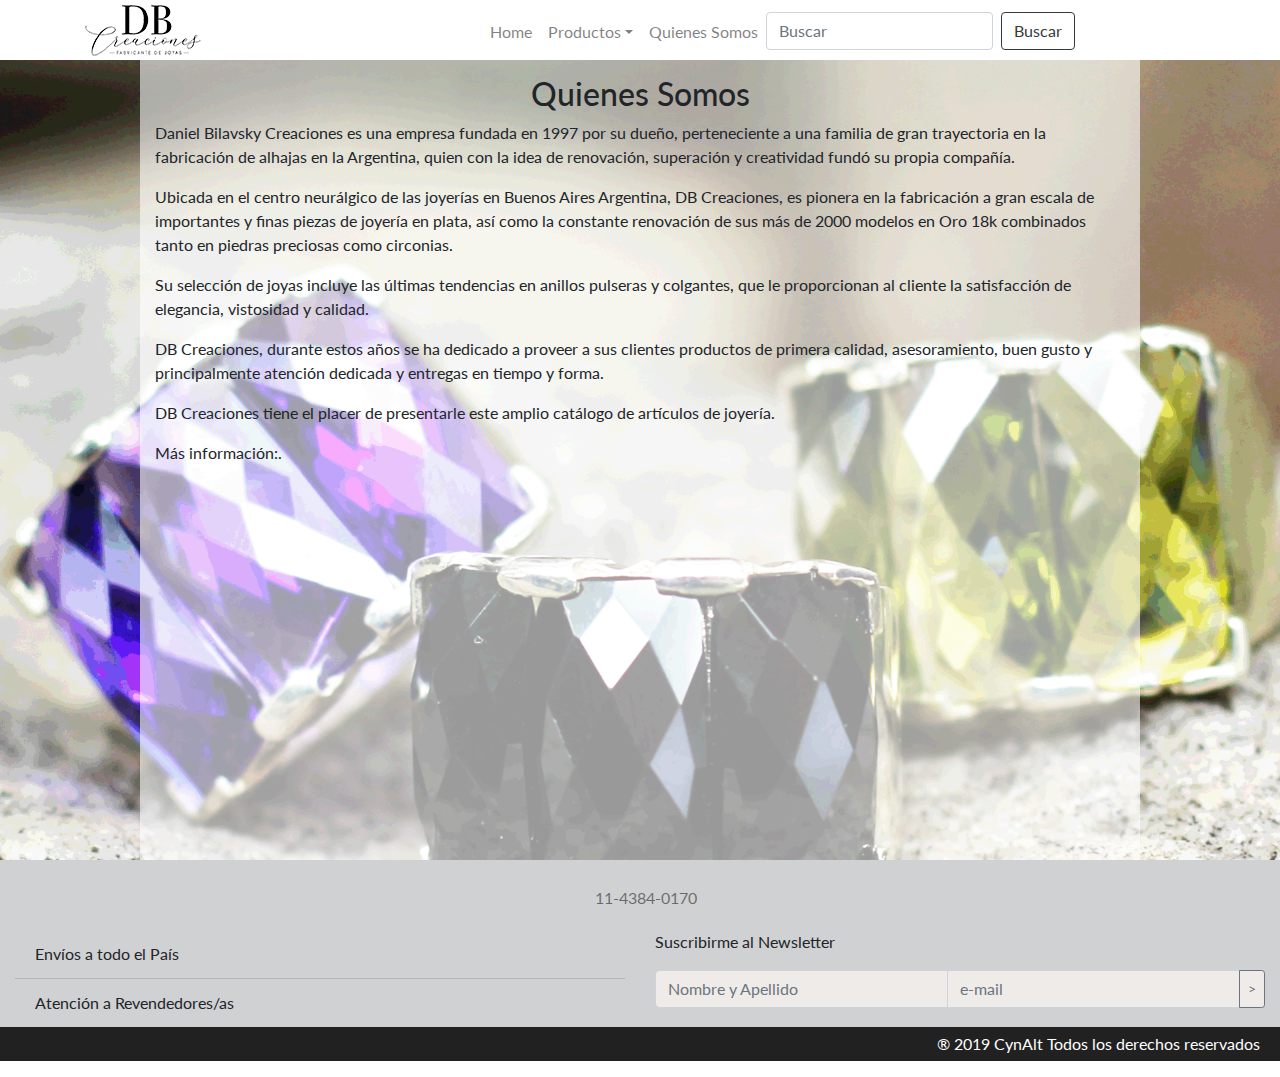
<file: sitio/quienesSomos.html>
<!doctype html>
<html class="no-js" lang="">
    <head>
        <meta charset="utf-8">
        <meta http-equiv="x-ua-compatible" content="ie=edge">
        <title>Cynthia</title>
        <meta name="description" content="">
        <meta name="viewport" content="width=device-width, initial-scale=1">
        <!--font Lato-->
        <link href="https://fonts.googleapis.com/css?family=Lato:700&display=swap" rel="stylesheet">
        <link rel="icon" href="img/diamond.png" sizes="32x32" type="image/png">
        <!-- Place favicon.ico in the root directory -->

        <link rel="stylesheet" href="css/normalize.css">
        <!-- Bootstrap -->
        <link rel="stylesheet" href="https://maxcdn.bootstrapcdn.com/bootstrap/4.0.0/css/bootstrap.min.css" integrity="sha384-Gn5384xqQ1aoWXA+058RXPxPg6fy4IWvTNh0E263XmFcJlSAwiGgFAW/dAiS6JXm" crossorigin="anonymous">
        <link rel="stylesheet" href="https://use.fontawesome.com/releases/v5.0.13/css/all.css" integrity="sha384-DNOHZ68U8hZfKXOrtjWvjxusGo9WQnrNx2sqG0tfsghAvtVlRW3tvkXWZh58N9jp" crossorigin="anonymous">
        <link rel="stylesheet" href="css/main.css">
        <link rel="stylesheet" href="css/estilos.css">



        <script src="js/vendor/modernizr-2.8.3.min.js"></script>
        

    </head>
    <body>
        <!-- Header Logo + Menu + Buscar -->
        <header class="container-fluid header1" id="header">
            <div class="container">
                <div class="row justify-content-betwwen">
                    <div class="col-md-4">
                        <a href="#">
                        <img src="img/Logo.png" alt="Logo" class="fluid">
                        </a>
                    </div>

                    <div class="column">
                        <nav class="navbar navbar-expand-lg navbar-light">
                            <a class="navbar-brand" href="#"></a>
                            <button class="navbar-toggler" type="button" data-toggle="collapse" data-target="#navbarSupportedContent" aria-controls="navbarSupportedContent" aria-expanded="false" aria-label="Toggle navigation">
                                <span class="navbar-toggler-icon"></span>
                            </button>

                            <div class="collapse navbar-collapse" id="navbarSupportedContent">
                            <ul class="navbar-nav mr-auto">
                              <li class="nav-item">
                                <a class="nav-link" href="index.html">Home</a>
                              </li>
                              <li class="nav-item dropdown">
                                <!--
                                <a class="nav-link" href="#">Productos</a>
                            -->
                                <a class="nav-link dropdown-toggle" href="#" id="navbarDropdown" role="button" data-toggle="dropdown" aria-haspopup="true" aria-expanded="false">Productos</a>
                                <div class="dropdown-menu" aria-labelledby="navbarDropdown">
                                  <a class="dropdown-item" href="https://www.dbcreacionesonline.com/anillos-rodinados/?mpage=3">Anillos</a>
                                  <a class="dropdown-item" href="https://www.dbcreacionesonline.com/aros/?mpage=2">Aros</a>
                                  <a class="dropdown-item" href="https://www.dbcreacionesonline.com/pulseras/">Pulseras
                                  </a>
                                  <a class="dropdown-item" href="https://www.dbcreacionesonline.com/collares/">Collares</a>
                                  <div class="dropdown-divider"></div>
                                  <a class="dropdown-item" href="#seccionNovedades">Novedades</a>
                                </div>
                              </li>
                              
                              <li class="nav-item">
                                <a class="nav-link" href="quienesSomos.html">Quienes Somos</a>
                              </li>
                              
                              <li>
                                  <form class="form-inline my-2 my-lg-0">
                                    <input class="form-control mr-sm-2" type="search" placeholder="Buscar" aria-label="Search">
                                    <button class="btn btn-outline-dark my-2 my-sm-0" type="submit">Buscar</button>
                                </form>
                              </li>
                              
                            </ul>
                            
                            </div>
                        </nav>
                        
                </div>

            </div>
          
        </header>
        <section class="container-fluid" id="qsSeccion1">
          <div class="container" id="qscontenedor">
            <h2 style="text-align: center">Quienes Somos</h2>
            <p>Daniel Bilavsky Creaciones es una empresa fundada en 1997 por su dueño, perteneciente a una familia de gran trayectoria en la fabricación de alhajas en la Argentina, quien con la idea de renovación, superación y creatividad fundó su propia compañía.</p> 

            <p>Ubicada en el centro neurálgico de las joyerías en Buenos Aires Argentina, DB Creaciones, es pionera en la fabricación a gran escala de importantes y finas piezas de joyería en plata, así como la constante renovación de sus más de 2000 modelos en Oro 18k combinados tanto en piedras preciosas como circonias. </p>

            <p>Su selección de joyas incluye las últimas tendencias en anillos pulseras y colgantes, que le proporcionan al cliente la satisfacción de elegancia, vistosidad y calidad. </p>

            <p>DB Creaciones, durante estos años se ha dedicado a proveer a sus clientes productos de primera calidad, asesoramiento, buen gusto y principalmente atención dedicada y entregas en tiempo y forma. </p>

            <p>DB Creaciones tiene el placer de presentarle este amplio catálogo de artículos de joyería. </p>

            <p>Más información:.</p>

          </div>
 
        </section>

        <section class="container-fluid MT-5 seccion6">
          <div class="container">
            <div class="row justify-content-betwwen">
              
              <div class="col-md-4">
                <nav class="navbar navbar-light" style="background-color: #D0D1D2;">
                  <span class="navbar-text">
                    
                  </span>
                </nav>
                
              </div>
            
              <div class="col-md-6">
                
               <nav class="navbar navbar-expand-lg navbar-light" style="background-color: #D0D1D2;">
                
                <div class="" id="navbarSupportedContent">
                  <ul class="navbar-nav mr-auto">
              
                    <li class="nav-item">
                      <a class="nav-link" href="https://www.facebook.com/dbcreaciones/notifications/">
                        <i class="fab fa-facebook icon"></i>
                      </a>
                    </li>
                    <li class="nav-item">
                      <a class="nav-link" href="https://www.instagram.com/db_creaciones/">
                        <i class="fab fa-instagram icon"></i>
                      </a>
                    </li>
                    <li class="nav-item">
                      <a class="nav-link" href="https://www.youtube.com/channel/UCdTemVHvenON14iL43VDZQw?view_as=subscriber">
                        <i class="fab fa-youtube icon"></i>
                      </a>
                    </li>
                    <li class="nav-item">
                      <a class="nav-link" href="#">
                        <i class="fas fa-at icon"></i>
                      </a>
                    </li>
                    <li class="nav-text">
                      <span class="navbar-text">
                    <i class="fas fa-phone-square icon"></i>
                      11-4384-0170
                  </span>
                    </li>

                  </ul>
                </div>
               </nav> 
             </div>
             <div class="col-md-2">
                <nav class="navbar navbar-light" style="background-color: #D0D1D2;">
                  <span class="navbar-text">
                    
                  </span>
                </nav>
                
              </div> 
            </div>

           </div>
            <div class="row">
              <div class="col-md-6">
               <ul class="list-group list-group-flush" >
                <!--
                <li class="list-group-item colorFooter">Joyas de Excelencia</li>
                <li class="list-group-item colorFooter">Garantía de Calidad</li>
                <li class="list-group-item colorFooter">Asesoramiento Especializado</li>
              -->
                <li class="list-group-item colorFooter">
                  <i class="fas fa-shipping-fast"></i> Envíos a todo el País
                </li>
                <li class="list-group-item colorFooter">
                  <i class="far fa-address-card"></i> Atención a Revendedores/as</li>
               </ul>
              </div>
              <div class="col-md-6">
                <p>Suscribirme al Newsletter</p>
                <div class="input-group mb-3">
                <input type="text" class="form-control colorFormFooter" placeholder="Nombre y Apellido" aria-label="nombre" aria-describedby="button-addon2">
                <input type="text" class="form-control colorFormFooter" placeholder="e-mail" aria-label="email" aria-describedby="button-addon2">
                <div class="input-group-append">
                  <button class="btn btn-outline-secondary btn-sm colorFormFooter" type="button" id="button-addon2">></button>
                </div>
              </div>
              </div>
            </div>
          </div>
        </section>
        <section class="container-fluid seccion7">
          <p class="txt_2">® 2019 CynAlt Todos los derechos reservados</p>
        </section>

        
    
    <script src="https://code.jquery.com/jquery-3.2.1.slim.min.js" integrity="sha384-KJ3o2DKtIkvYIK3UENzmM7KCkRr/rE9/Qpg6aAZGJwFDMVNA/GpGFF93hXpG5KkN" crossorigin="anonymous"></script>
    <script src="https://cdnjs.cloudflare.com/ajax/libs/popper.js/1.12.9/umd/popper.min.js" integrity="sha384-ApNbgh9B+Y1QKtv3Rn7W3mgPxhU9K/ScQsAP7hUibX39j7fakFPskvXusvfa0b4Q" crossorigin="anonymous"></script>
    <script src="https://maxcdn.bootstrapcdn.com/bootstrap/4.0.0/js/bootstrap.min.js" integrity="sha384-JZR6Spejh4U02d8jOt6vLEHfe/JQGiRRSQQxSfFWpi1MquVdAyjUar5+76PVCmYl" crossorigin="anonymous"></script>
    </body>
</html>
</file>
<file: sitio/css/main.css>
/*! HTML5 Boilerplate v5.3.0 | MIT License | https://html5boilerplate.com/ */

/*
 * What follows is the result of much research on cross-browser styling.
 * Credit left inline and big thanks to Nicolas Gallagher, Jonathan Neal,
 * Kroc Camen, and the H5BP dev community and team.
 */

/* ==========================================================================
   Base styles: opinionated defaults
   ========================================================================== */

html {
    color: #222;
    font-size: 1em;
    line-height: 1.4;
}

/*
 * Remove text-shadow in selection highlight:
 * https://twitter.com/miketaylr/status/12228805301
 *
 * These selection rule sets have to be separate.
 * Customize the background color to match your design.
 */

::-moz-selection {
    background: #b3d4fc;
    text-shadow: none;
}

::selection {
    background: #b3d4fc;
    text-shadow: none;
}

/*
 * A better looking default horizontal rule
 */

hr {
    display: block;
    height: 1px;
    border: 0;
    border-top: 1px solid #ccc;
    margin: 1em 0;
    padding: 0;
}

/*
 * Remove the gap between audio, canvas, iframes,
 * images, videos and the bottom of their containers:
 * https://github.com/h5bp/html5-boilerplate/issues/440
 */

audio,
canvas,
iframe,
img,
svg,
video {
    vertical-align: middle;
}

/*
 * Remove default fieldset styles.
 */

fieldset {
    border: 0;
    margin: 0;
    padding: 0;
}

/*
 * Allow only vertical resizing of textareas.
 */

textarea {
    resize: vertical;
}

/* ==========================================================================
   Browser Upgrade Prompt
   ========================================================================== */

.browserupgrade {
    margin: 0.2em 0;
    background: #ccc;
    color: #000;
    padding: 0.2em 0;
}

/* ==========================================================================
   Author's custom styles
   ========================================================================== */

















/* ==========================================================================
   Helper classes
   ========================================================================== */

/*
 * Hide visually and from screen readers
 */

.hidden {
    display: none !important;
}

/*
 * Hide only visually, but have it available for screen readers:
 * http://snook.ca/archives/html_and_css/hiding-content-for-accessibility
 */

.visuallyhidden {
    border: 0;
    clip: rect(0 0 0 0);
    height: 1px;
    margin: -1px;
    overflow: hidden;
    padding: 0;
    position: absolute;
    width: 1px;
}

/*
 * Extends the .visuallyhidden class to allow the element
 * to be focusable when navigated to via the keyboard:
 * https://www.drupal.org/node/897638
 */

.visuallyhidden.focusable:active,
.visuallyhidden.focusable:focus {
    clip: auto;
    height: auto;
    margin: 0;
    overflow: visible;
    position: static;
    width: auto;
}

/*
 * Hide visually and from screen readers, but maintain layout
 */

.invisible {
    visibility: hidden;
}

/*
 * Clearfix: contain floats
 *
 * For modern browsers
 * 1. The space content is one way to avoid an Opera bug when the
 *    `contenteditable` attribute is included anywhere else in the document.
 *    Otherwise it causes space to appear at the top and bottom of elements
 *    that receive the `clearfix` class.
 * 2. The use of `table` rather than `block` is only necessary if using
 *    `:before` to contain the top-margins of child elements.
 */

.clearfix:before,
.clearfix:after {
    content: " "; /* 1 */
    display: table; /* 2 */
}

.clearfix:after {
    clear: both;
}

/* ==========================================================================
   EXAMPLE Media Queries for Responsive Design.
   These examples override the primary ('mobile first') styles.
   Modify as content requires.
   ========================================================================== */

@media only screen and (min-width: 35em) {
    /* Style adjustments for viewports that meet the condition */
}

@media print,
       (-webkit-min-device-pixel-ratio: 1.25),
       (min-resolution: 1.25dppx),
       (min-resolution: 120dpi) {
    /* Style adjustments for high resolution devices */
}

/* ==========================================================================
   Print styles.
   Inlined to avoid the additional HTTP request:
   http://www.phpied.com/delay-loading-your-print-css/
   ========================================================================== */

@media print {
    *,
    *:before,
    *:after,
    *:first-letter,
    *:first-line {
        background: transparent !important;
        color: #000 !important; /* Black prints faster:
                                   http://www.sanbeiji.com/archives/953 */
        box-shadow: none !important;
        text-shadow: none !important;
    }

    a,
    a:visited {
        text-decoration: underline;
    }

    a[href]:after {
        content: " (" attr(href) ")";
    }

    abbr[title]:after {
        content: " (" attr(title) ")";
    }

    /*
     * Don't show links that are fragment identifiers,
     * or use the `javascript:` pseudo protocol
     */

    a[href^="#"]:after,
    a[href^="javascript:"]:after {
        content: "";
    }

    pre,
    blockquote {
        border: 1px solid #999;
        page-break-inside: avoid;
    }

    /*
     * Printing Tables:
     * http://css-discuss.incutio.com/wiki/Printing_Tables
     */

    thead {
        display: table-header-group;
    }

    tr,
    img {
        page-break-inside: avoid;
    }

    img {
        max-width: 100% !important;
    }

    p,
    h2,
    h3 {
        orphans: 3;
        widows: 3;
    }

    h2,
    h3 {
        page-break-after: avoid;
    }
}
</file>
<file: sitio/css/estilos.css>
html {
  scroll-behavior: smooth;
}
body{
	font-family: 'Lato', sans-serif;
}
#header{
	position: sticky;
	position:-webkit-sticky;
	top: 0;
	width: 100vw;
	background-color: white;
	z-index: 1000;
}
.parallax {
  /* The image used */
  background-image: url("../img/PortadaYael.jpg");

  /* Set a specific height */
  min-height: 1000px; 

  /* Create the parallax scrolling effect */
  background-attachment: fixed;
  background-position: center;
  background-repeat: no-repeat;
  background-size: cover;
}
#contenedor{
	margin: 0;
	/*font-family: "Arial", "Helvetica", sans-serif;*/
	text-align: left;
	color: white;
}
#contenedorSeccion3{
	margin: 0;
	/*font-family: "Arial", "Helvetica", sans-serif;*/
	text-align: center;
	color: white;
}
#contenedorSlider1{
	background-color: white;
	height: 100px;
}
.portada1{
		text-align: left;
}

#imagenPortada1{
	background: url(../img/PortadaYael.jpg);
			background-attachment: fixed;
			background-size: cover;
}
@keyframes apareceTexto{
	0%{opacity:0;}
	100%{opacity:1;}
}


.textoImagenPortada1{
	animation-name: apareceTexto;
	animation-duration: 4s;
	position: absolute;
	width: 30%;
	font-size: 230%;
	bottom: 2px;
	margin-left: 2%;
	z-index: 2;
	color: white;
}

.header1{ background: white;
			padding-top: 4px;
                    }
.header2{ background: white;
                    height: 10px; } 
#seccion2{}
.seccion2{padding: 20px;}
.estiloSeccion2{
	font-family: 'Lato', sans-serif;
	font-size: 200%;
	padding-top: 40%;
}
.colorLink{color: black;}
.tresFotosPorFila{}

#seccionNovedades{}

.seccion3{background-color: pink ; /*rgb(255, 204, 204);*/
	padding: 20px;
}
.imagenSeccion3{
	position: relative;
	top: 100px;
	/*z-index: -1;*/
}
.TextoFotoSeccion3{
	position: relative;
	bottom: 100px;
	font-size: 300%;
	z-index: 10;
	
}
.contenedorCardDeck{
	padding-left: 10%;
	padding-bottom: 5%;
	width: 90%;
	
}
.cardBackColor{
	background-color: rgb(207,216,220);
}
.cardTextColor{
	color: black;
	text-align: center;
}
#seccion4{}
.seccion4{
	padding-top: 20px;

}
.formulario{
	background-color: pink; /* rgb(255, 204, 204);*/
	padding-top: 8px;
	position: relative;
	left: -80px;
	top: 80px;
}
.seccion5{
	padding: 100px;
	text-align: center;
}
.cardHover{
	transition-duration: 1s,1s;
	transition-property: transform,background;
	transition-timing-function: ease;
}
.cardHover:hover{
	transform: scale(1.1,1.1);
	background: #FFCDD2;/*pink;  rgb(255, 204, 204);*/
	z-index: 1;
	
}

.seccionVideo{
	background-color: pink /* rgb(255, 204, 204);#D0D1D2;*/
	align-text: center
}
#embed{
	padding: 2%;

}
.seccion6{ background: #D0D1D2; }
.colorFooter{ background-color: #D0D1D2;}
.colorForm{background-color: #FFEBEE;}
.colorFormFooter{background-color: #EFEBE9}

.icon{
	font-size:25px;
	color:black;
	padding-right: 10px;
}
.icon:hover{
	color: white;
}
.centrar{text-align: center;
		}
.redesSociales{display: row;}

.seccion7{ background: rgb(33,33,33);
                    }
.txt_2 {
	text-align: right;
	color: white;
	padding: 5px;
	}



.section1{ background: rgb(121,134,203);
                     }
.section2{ background: rgb(245,245,245);
                padding: 40px;}
.section3{ background: rgb(189,189,189);
                    height: 200px;}
.section4{ background: rgb(33,33,33);
                    height: 30px; }
.foto{background:grey;
                    }
.piedeimagen{background: rgb(207,216,220);
                    height: 50px}


.cardTitle{
	color: black;
}

/* ----- Quienes Somos ------*/
#qsSeccion1{
	background: url("../img/MG_3018.gif");
	background-repeat: no-repeat;
	background-position: center top;
	background-size: cover;
	background-attachment: fixed;
}
#qscontenedor{
		  width: 80%;
		  background-color: rgba(255,255,255,0.6);
          height:800px;
          margin-right: auto;
          margin-left: auto;
          /*column-count: 2;
          column-gap: 50px;
          column-rule: 2px solid #f00;*/
          padding: 15px;
    }
/* ------- Media Queries -------*/
/*Dispositivos Grandes*/
@media	screen and (min-width: 960px){
	.header2{display: none;}
	.portada1{display: none;} 
	.imagenPortada1{display: none;}
}
/*Dispositivos Medianos*/
@media	screen and (max-width: 959px) and (min-width: 560px)
					 {
	.parallax {display: none;}				 	
	.textoImagenPortada1{
		font-size: 120%;
		bottom: 150px;
		}
	.formulario{
		left: 5px;
		top: 10px;
		}
	
	}


/*Dispositivos pequeños*/

@media	screen and (max-width: 559px) and (min-width: 0px){
	.parallax {display: none;}
	.textoImagenPortada1{
		font-size: 130%;
		bottom: 0px;
		color: black;
		width: 100%;
		text-align: center;
		margin-left: 0%;
		z-index: 0;
		position: static;
		}
	
	.formulario{
		left: 1px;
		top: 10px;
		}
	.imagenSeccion3{
		position: relative;
		top: 3px;
		/*z-index: -1;*/
	}
	.TextoFotoSeccion3{
		position: static;
		bottom: 0px;
		font-size: 150%;
		z-index: 10;	
	}
	.estilo{display: none;}
	.tresFotosPorFila{display: none;}
}
.card-columns {

  @include media-breakpoint-only(lg) {
    column-count: 4;
  }
  @include media-breakpoint-only(xl) {
    column-count: 5;
  }
}
</file>
